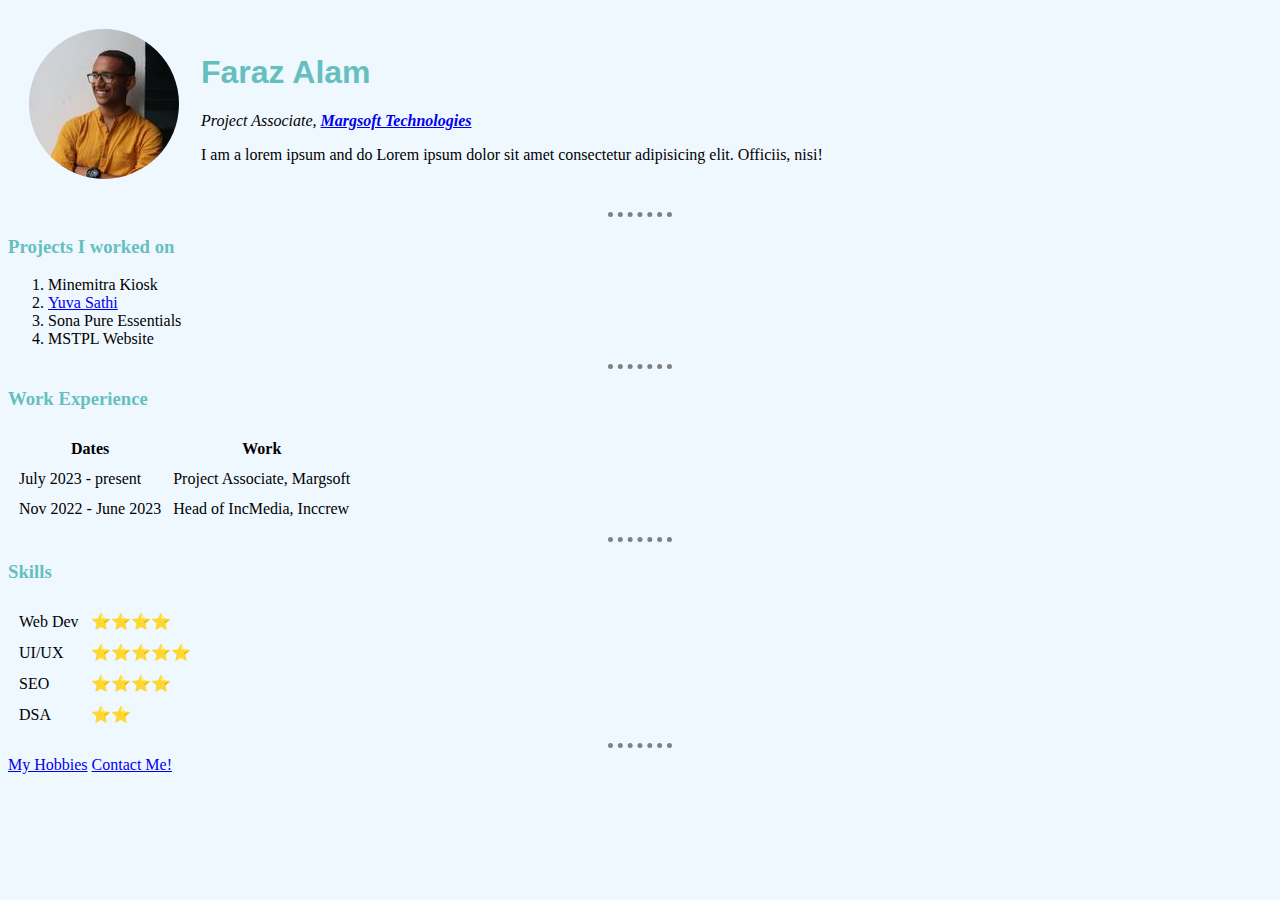
<file: index.html>
<!DOCTYPE html>
<html lang="en">
<head>
    <meta charset="UTF-8">
    <meta name="viewport" content="width=device-width, initial-scale=1.0">
    <title>Faraz Alam</title>
    <link href="favicon.png" rel="icon">
    <link href="/css/styles.css" rel="stylesheet">
</head>
<body>
    <table cellspacing="20px">
        <td>
            <img id="dp" src="faraz.jpg" alt="A photo of Faraz Alam">
        </td>
        <td>
            <h1>Faraz Alam</h1>
            <p><em>Project Associate, <strong><a href="https://www.margsoft.com">Margsoft Technologies</a></strong></em></p>
            <p>I am a lorem ipsum and do Lorem ipsum dolor sit amet consectetur adipisicing elit. Officiis, nisi!</p>
        </td>
    </table>
    
    
    <hr>
    
    <h3>Projects I worked on</h3>
    <ol>
        <li>Minemitra Kiosk</li>
        <li><a href="https://www.yuvasathi.in">Yuva Sathi</a></li>
        <li>Sona Pure Essentials</li>
        <li>MSTPL Website</li>
    </ol>

    <hr>
    
    <!--
    <h3>New skills learned</h3>
    <ul>
        <li>Web development</li>
        <li>SEO</li>
        <li>Professional Communication</li>
    </ul>
    -->
    
    

    <h3>Work Experience</h3>
    <table cellspacing="10px">
        <thead>
            <tr>
                <th>Dates</th>
                <th>Work</th>
            </tr>
        </thead>
        <tbody>
            <tr>
                <td>July 2023 - present</td>
                <td>Project Associate, Margsoft</td>
            </tr>
            <tr>
                <td>Nov 2022 - June 2023</td>
                <td>Head of IncMedia, Inccrew</td>
            </tr>
        </tbody>
    </table>

    <hr>

    <h3>Skills</h3>
    <table cellspacing="10px">
        <tr>
            <td>Web Dev</td>
            <td>⭐⭐⭐⭐</td>
        </tr>
        <tr>
            <td>UI/UX</td>
            <td>⭐⭐⭐⭐⭐</td>
        </tr>
        <tr>
            <td>SEO</td>
            <td>⭐⭐⭐⭐</td>
        </tr>
        <tr>
            <td>DSA</td>
            <td>⭐⭐</td>
        </tr>
    </table>

    <hr>

    <a href="hobbies.html">My Hobbies</a>
    <a href="contact.html">Contact Me!</a>
</body>
</html>
</file>
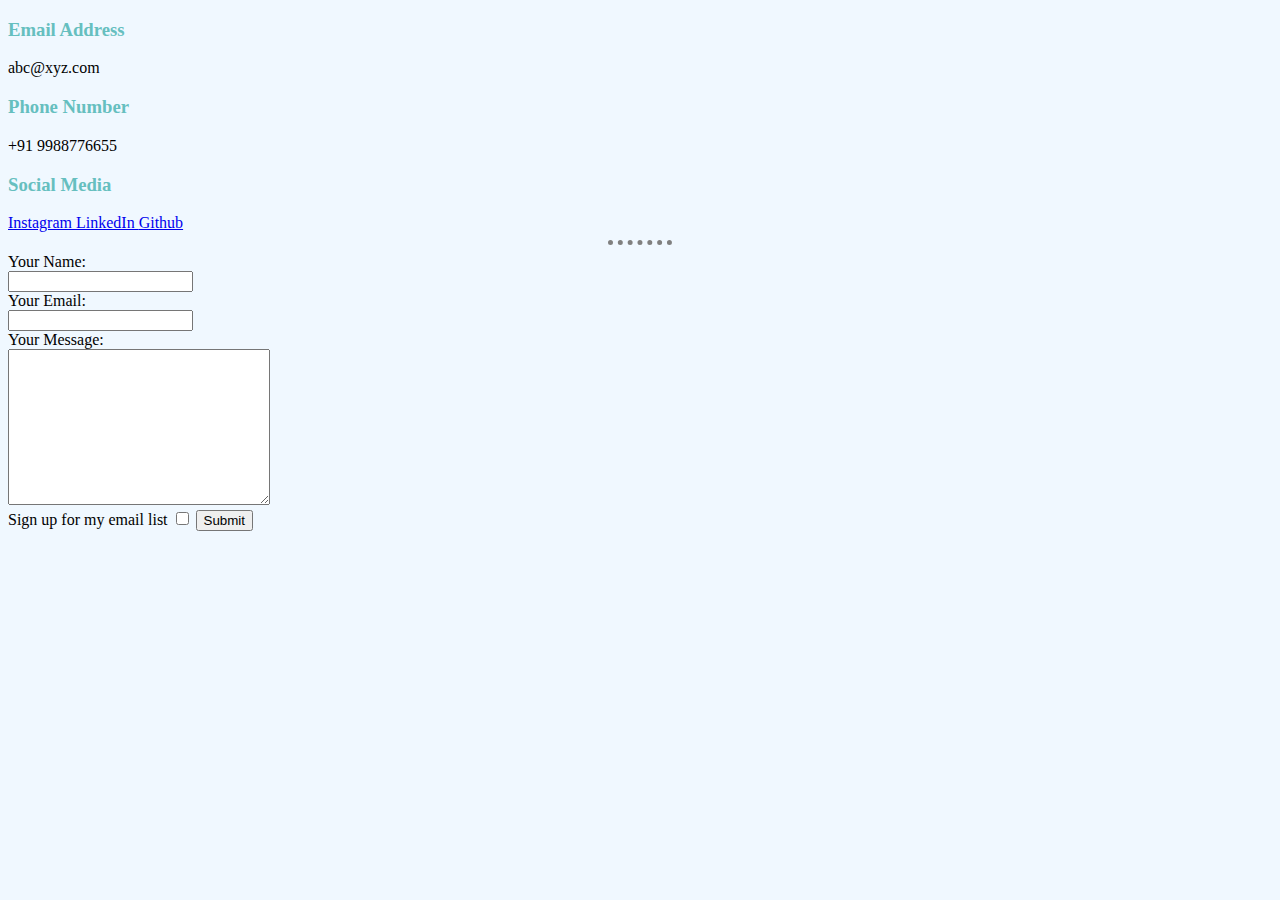
<file: contact.html>
<!DOCTYPE html>
<html lang="en">
<head>
    <meta charset="UTF-8">
    <meta name="viewport" content="width=device-width, initial-scale=1.0">
    <title>Contact | Faraz Alam</title>
    <link href="/css/styles.css" rel="stylesheet">
</head>
<body>
    <h3>Email Address</h3>
    <p>abc@xyz.com</p>
    <h3>Phone Number</h3>
    <p>+91 9988776655</p>
    <h3>Social Media</h3>
    <a href="#">Instagram </a>
    <a href="#">LinkedIn </a>
    <a href="#">Github </a>

    <hr>

    <form action="mailto:farazalam11000@gmail.com" method="post" enctype="text/plain">
        <label>Your Name:</label><br>
        <input type="text" name="yourName" value=""><br>
        <label>Your Email:</label><br>
        <input type="email" name="yourEmail" value=""><br>
        <label>Your Message:</label><br>
        <textarea name="yourMessage" rows="10" cols="30"></textarea><br>
        <label>Sign up for my email list</label>
        <input type="checkbox" name="">
        <input type="submit" name="">
    </form>
</body>
</html>
</file>
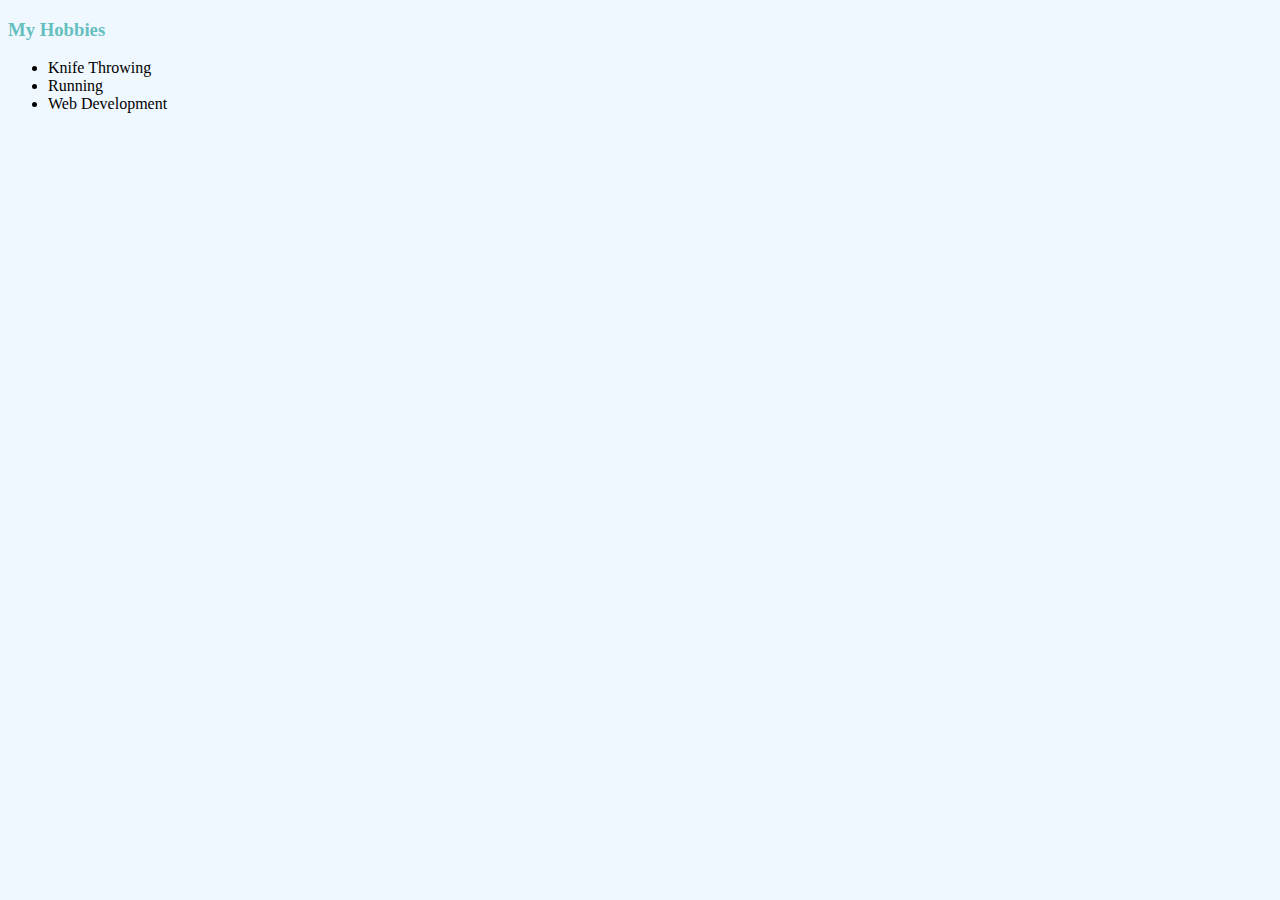
<file: hobbies.html>
<!DOCTYPE html>
<html lang="en">
<head>
    <meta charset="UTF-8">
    <meta name="viewport" content="width=device-width, initial-scale=1.0">
    <title>My Hobbies | Faraz Alam</title>
    <link href="/css/styles.css" rel="stylesheet">
</head>
<body>
    <h3>My Hobbies</h3>
    <ul>
        <li>Knife Throwing</li>
        <li>Running</li>
        <li>Web Development</li>
    </ul>
</body>
</html>
</file>
<file: css/styles.css>
body {
            background-color:aliceblue;
}

hr {

    /*
    border-style: dotted none none none;
    border-width: 10px;
    width: 10%;
    border-color: grey;*/

    border-style: none;
    border-top-style: dotted;
    border-color: grey;
    border-width: 5px;
    width: 5%;

}

h1, h3{
    color: #66bfbf;
}

h3 {
    font-family: Serif;
}

h1 {
    font-family: Sans-serif;
}

#dp{
    border-radius: 50%;
}
</file>
